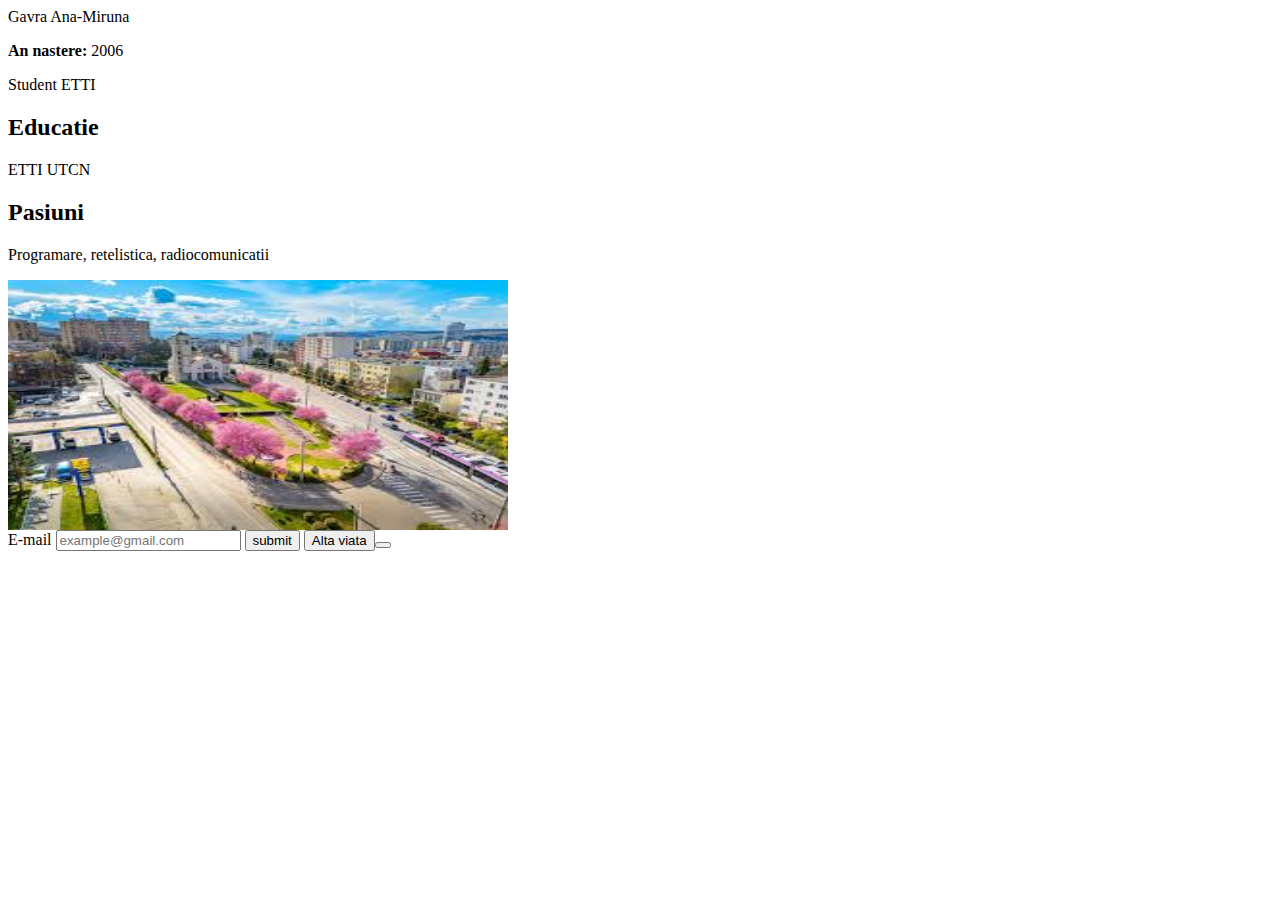
<file: Laborator 7/images/index.html>
<!DOCTYPE html>
<html>
<head>
<title>Gavra Ana-Miruna</title>
<link rel="stylesheet" href="style.css">
</head>
<body>
<header>
<hi id="nume">Gavra Ana-Miruna</h1>
<p>
<strong>
An nastere:
</strong>
<span id="anNastere">
2006
</span>
</p>
<p id="descriere">Student ETTI</p>
</header>
<section id="educatie">
<h2>Educatie</h2>
<p>ETTI UTCN</p>
</section>
<section id="pasiuni">
<h2>Pasiuni</h2>
<p>Programare, retelistica, radiocomunicatii</p>
</section>
<section>
<img id="poza" src="poza1.jpg" alt="poza originala">
</section

<form id="myForm">
<label>E-mail</label>
<input id="email" type="text" placeholder="example@gmail.com">
<button id="submit" type="submit">submit</button>
</form>

<button id="buton">Alta viata<button>
<script src="script.js"></script>
</body>






</html>
</file>
<file: Laborator 7/images/style.css>
#pagina{
background-color: #ccc;
font-family: 'Times New Roman', Times, serif;
margin: 20px;	
}
#poza{
	display: block;
	width: 500px;
	height: 250px;
	opacity: o.6;

#buton{
	margin-top: 20px;
}
</file>
